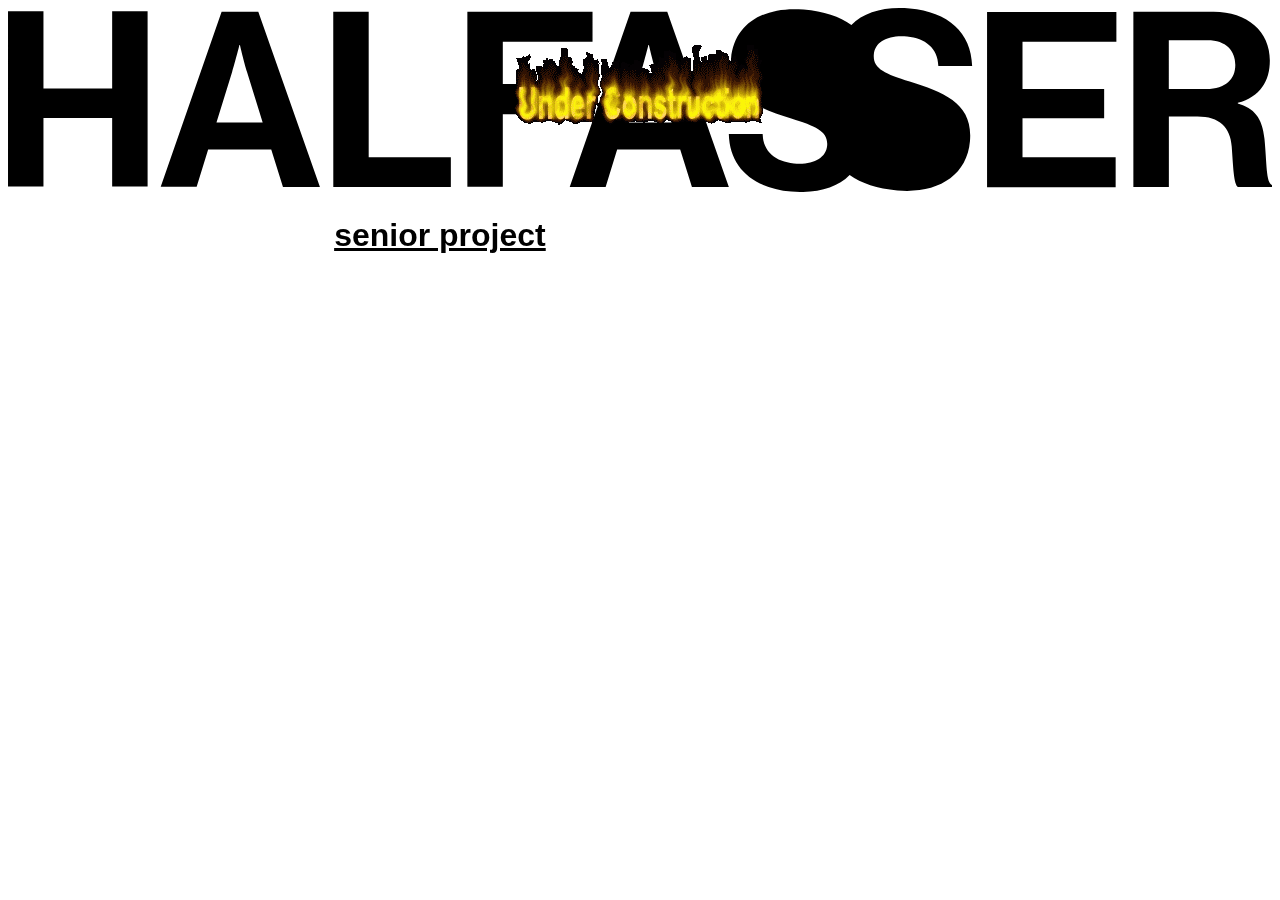
<file: index.html>
<!DOCTYPE html>
<html>
  <head>
    <link rel="stylesheet" href="css/index.css">
    <title>HALFASSER</title>
  </head>

<header>
      <a href="index.html"><img id="banner" src="img/halfasser_logotype.svg" alt=""></a>
      <img class="construction" src="img/construction.gif" alt="">
</header>



<main>
  <h1><a href="senior.html">senior project</a></h1>
</main>




</html>
</file>
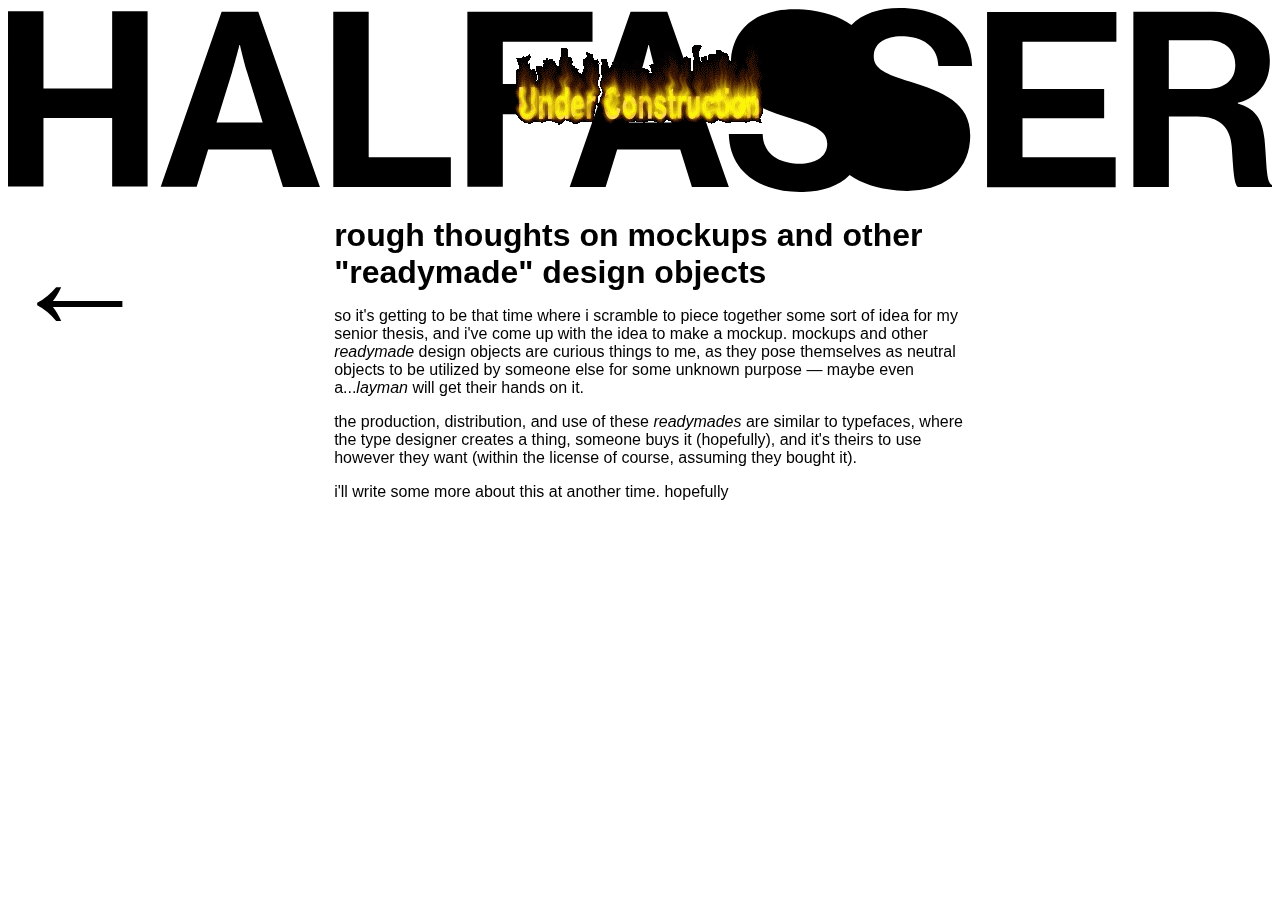
<file: mockups.html>
<!DOCTYPE html>
<html>
  <head>
    <link rel="stylesheet" href="css/index.css">
    <title>HALFASSER</title>
  </head>

<header>
  <a href="index.html"><img id="banner" src="img/halfasser_logotype.svg" alt=""></a>

  <div id="back_arrow">
    <a class="back_arrow" href="senior.html">&larr;</a>
  </div>

  <img class="construction" src="img/construction.gif" alt="">

</header>

<main>
  <article class="">
    <header class=>
      <h1>rough thoughts on mockups and other "readymade" design objects</h1>
    </header>
    <section>
      <p>
        so it's getting to be that time where i scramble to piece together some sort of idea for my senior thesis, and i've come up with the idea to make a mockup. mockups and other <i>readymade</i> design objects are curious things to me, as they pose themselves as neutral objects to be utilized by someone else for some unknown purpose — maybe even a...<i>layman</i> will get their hands on it.
      </p>
      <p>
        the production, distribution, and use of these <i>readymades</i> are similar to typefaces, where the type designer creates a thing, someone buys it (hopefully), and it's theirs to use however they want (within the license of course, assuming they bought it).
      </p>
      <p>
        i'll write some more about this at another time. hopefully
      </p>
    </section>
  </article>


</main>


<footer>
</footer>

</html>
</file>
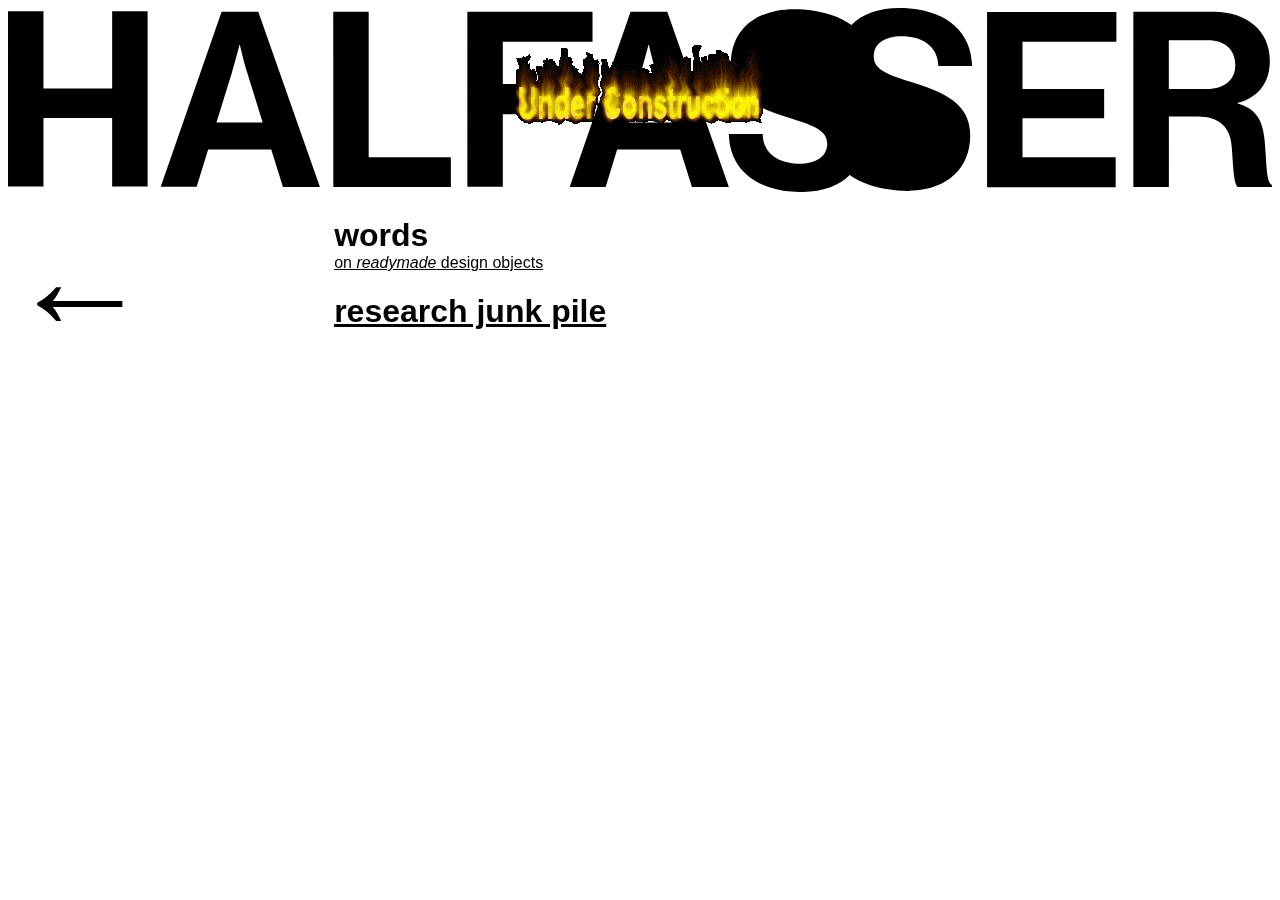
<file: senior.html>
<!DOCTYPE html>
<html>
  <head>
    <link rel="stylesheet" href="css/index.css">
    <title>HALFASSER</title>
  </head>

<header>
  <a href="index.html"><img id="banner" src="img/halfasser_logotype.svg" alt=""></a>

  <div id="back_arrow">
    <a class="back_arrow" href="index.html">&larr;</a>
  </div>

  <img class="construction" src="img/construction.gif" alt="">  
</header>

<main>
  <h1>words</h1>
  <a href="mockups.html">on <i>readymade</i> design objects</a>
  <a href="https://www.are.na/kegan-cochran/senior-project-0uatnhe_lu0"><h1>research junk pile</h1></a>
</main>



</html>
</file>
<file: css/index.css>
@import url('https://rsms.me/inter/inter.css');
html { font-family: 'Inter', sans-serif; }
@supports (font-variation-settings: normal) {
  html { font-family: 'Inter var', sans-serif; }
}

main {
  width: 50%;
  position: relative;
  float:right;
  right: 24.2%;
}

article {
  width: 100%;
}

a:hover{
  color: black;
  background-color: yellow;
}

h1 {
  margin-bottom: 0;
}

li {
  font-family: "Times New Roman", serif;
  font-style: italic;
}

a {
  color: black;
}

#back_arrow {
  position: relative;
  float: left;
  width: 10%;
}

.back_arrow {
  font-weight: bold;
  font-size: 11.25vw;
  text-decoration: none;
}

#banner {
  width:100%;
}

.construction {
  position: fixed;
  width:20%;
  left: 40%;
  top: 10px;
}
</file>
